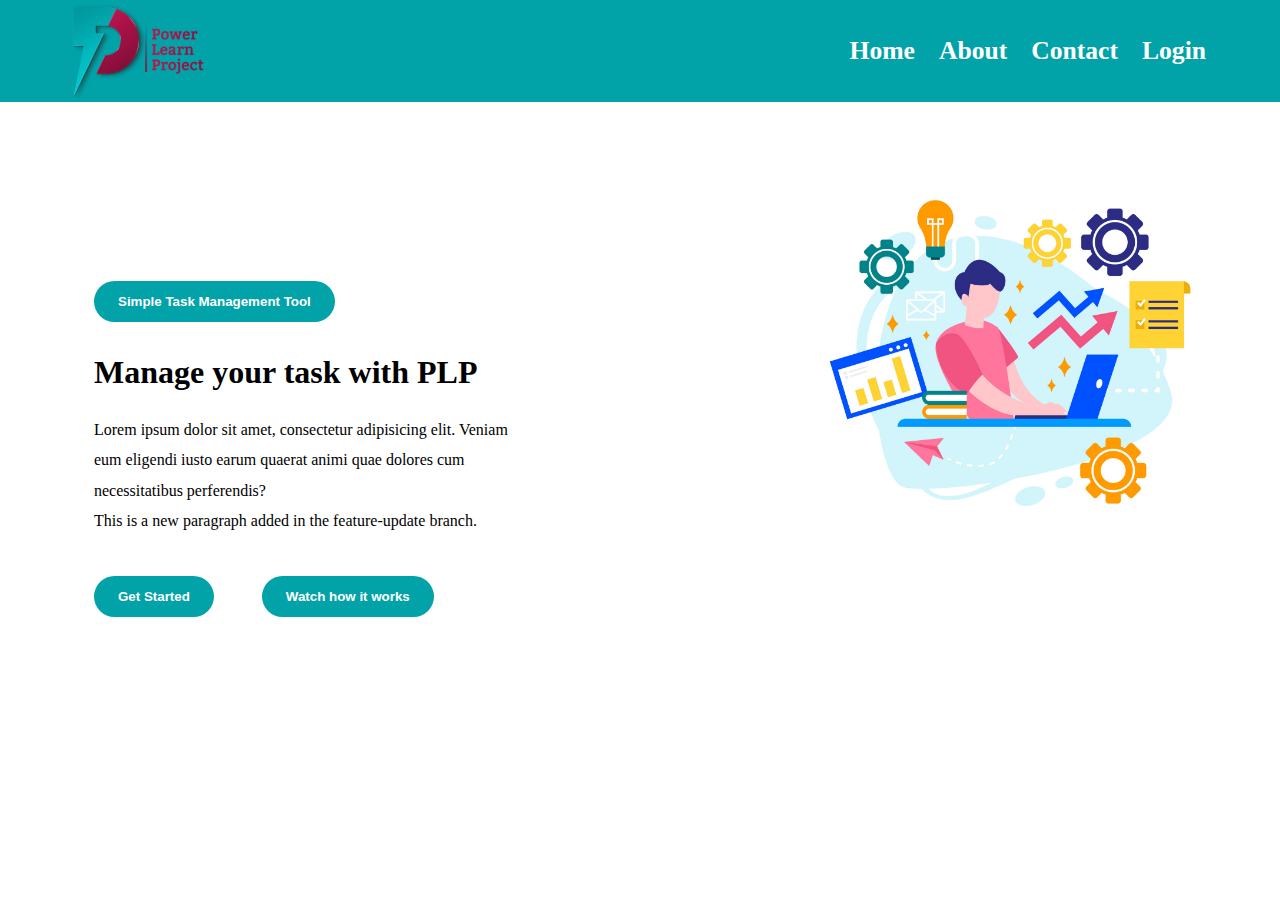
<file: index.html>
<!DOCTYPE html>
<html lang="en">
<head>
    <meta charset="UTF-8">
    <meta name="viewport" content="width=device-width, initial-scale=1.0">
    <link rel="stylesheet" href="./styles/styles.css">
    <title>Todo Website</title>
</head>
<body>
    <header>
        <nav class="nav">
            <a href="./index.html">
                <img src="./assets/plp-logo.png" alt="">
            </a>

            <div class="nav_links">
                <a href="./index.html">Home</a>
                <a href="">About</a>
                <a href="">Contact</a>
                <a href="./pages/login.html">Login</a>
            </div>
        </nav>
    </header>

    <main class="">
        <div class="hero-section">

            <article class="hero-section_left">
                <button type="button">Simple Task Management Tool</button>
                <h1>Manage your task with PLP</h1> 
                <p>Lorem ipsum dolor sit amet, consectetur adipisicing elit. Veniam eum eligendi iusto earum quaerat animi quae dolores cum necessitatibus perferendis?</p>
                
                <!-- Adding a new paragraph -->
                <p>This is a new paragraph added in the feature-update branch.</p>
                
                <div class="get-started">
                    <a href="./pages/login.html">
                        <button type="button">Get Started</button>
                    </a>
                    <span class="how-works">
                        <button type="button">Watch how it works</button>
                    </span>
                </div>
                
            </article>

            <article class="hero-section_right">
                <img src="./assets/image3.png" alt="">
            </article>
        </div>

    </main>

</body>
</html>
</file>
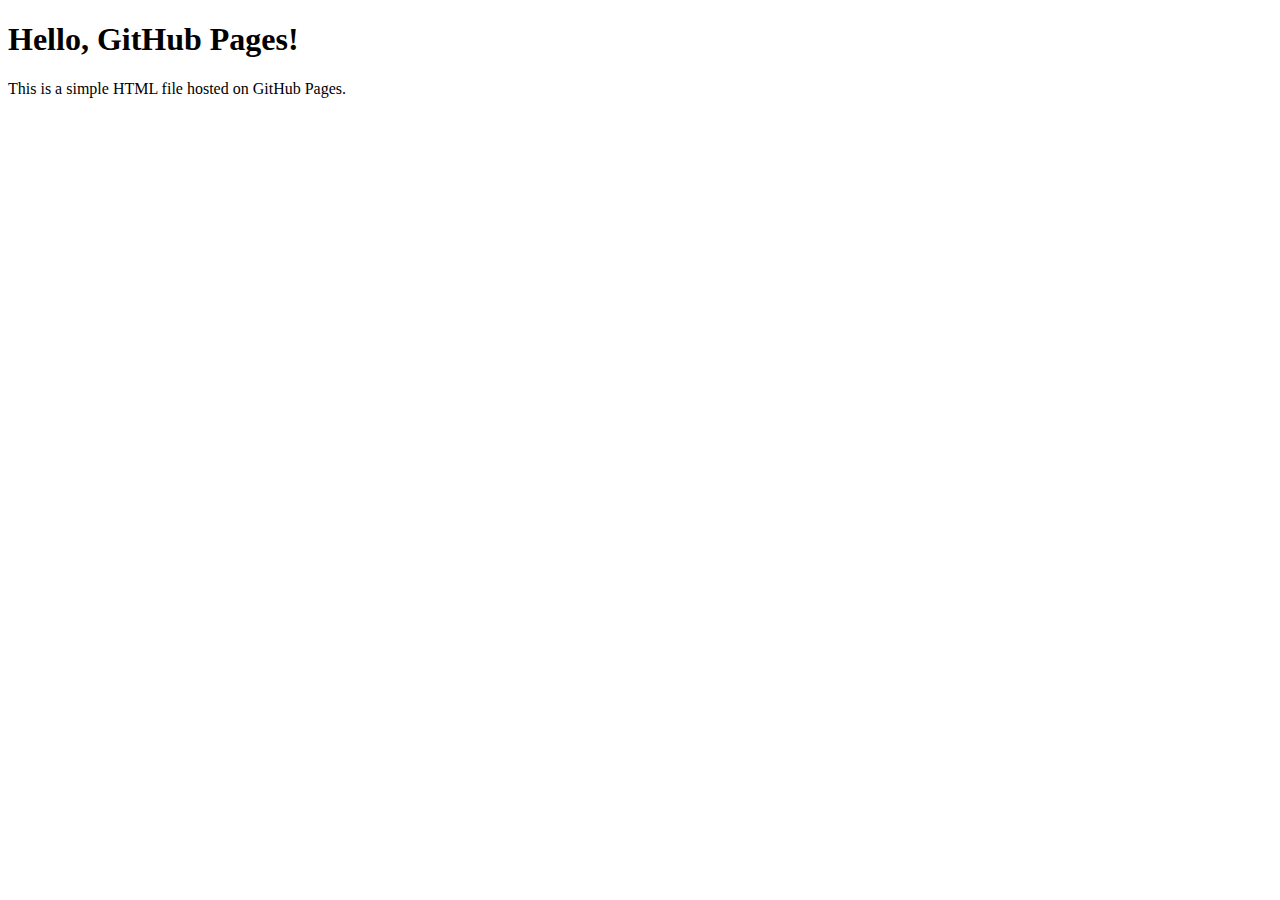
<file: new.html>
<!DOCTYPE html>
<html lang="en">
<head>
    <meta charset="UTF-8">
    <meta name="viewport" content="width=device-width, initial-scale=1.0">
    <title>My GitHub Pages</title>
</head>
<body>
    <h1>Hello, GitHub Pages!</h1>
    <p>This is a simple HTML file hosted on GitHub Pages.</p>
</body>
</html>
</file>
<file: styles/styles.css>
*{
    padding: 0;
    margin: 0;
}

header{
    background-color:#01a2a8 ; 
}

.nav{
    width: 90%;
    margin: auto;
    display: flex;
    justify-content: space-between;
    align-items: center;
}

.nav_links > a {
    text-decoration: none;
    color: white;
    font-size: 1.6rem;
    font-weight: bold;
    padding: 0 10px;
}

.nav_links > a:hover {
    color: #971642;
}


/******************************************************/
/************** Hero Section Styles *******************/
/******************************************************/

/* .main::after {
    position: absolute;
    content: "";
    top: 0;
    left: 0;
    width: 100%;
    z-index: -1;
    filter: blur(90px);
    height: 100%;
    background: url(images/plp-logo.png) no-repeat center;
    background-size: cover;
} */

.hero-section_left {
    margin-left: 10px;
    margin-top: 4rem;
    border-radius: 20px;
    padding: 20px;
}

.hero-section_left > button {
    background-color: #01a2a8;
    padding: 0.8rem 1.5rem;
    border-radius: 9999px;
    color: white;
    font-weight: 600;
    border: none;
}

.hero-section_left > h1 {
    /* background-color: #01a2a8;
   */
    margin-top: 2rem;
    margin-bottom: 1.5rem;
    font-size: 2rem;
}

.hero-section_left > p {
    width: 60%;
    line-height: 1.9rem;
}

.get-started {
    margin-top: 2.5rem;
    display: flex;
    align-items: center;
    gap: 3rem;
}

.get-started > a > button, .how-works > button {
    background-color: #01a2a8;
    padding: 0.8rem 1.5rem;
    border-radius: 9999px;
    color: white;
    font-weight: 600;
    border: none;
    cursor: pointer;
}

.get-started>a>button:hover,
.how-works>button:hover {
    background-color: white;
    color: #01a2a8;
    font-weight: 600;
    border: 1px solid #01a2a8;
}













.hero-section {
    display: flex;
    justify-content: space-between;
    align-items: center;
    width: 90%;
    margin: auto;
    height: 70vh;
}


.hero-section_right {
    width: 50%;
    height: 60vh;
    overflow: hidden;
}

.hero-section_right img {
    width: 100%;
    border-radius: 50%;
    margin-bottom: 20px;
}
</file>
